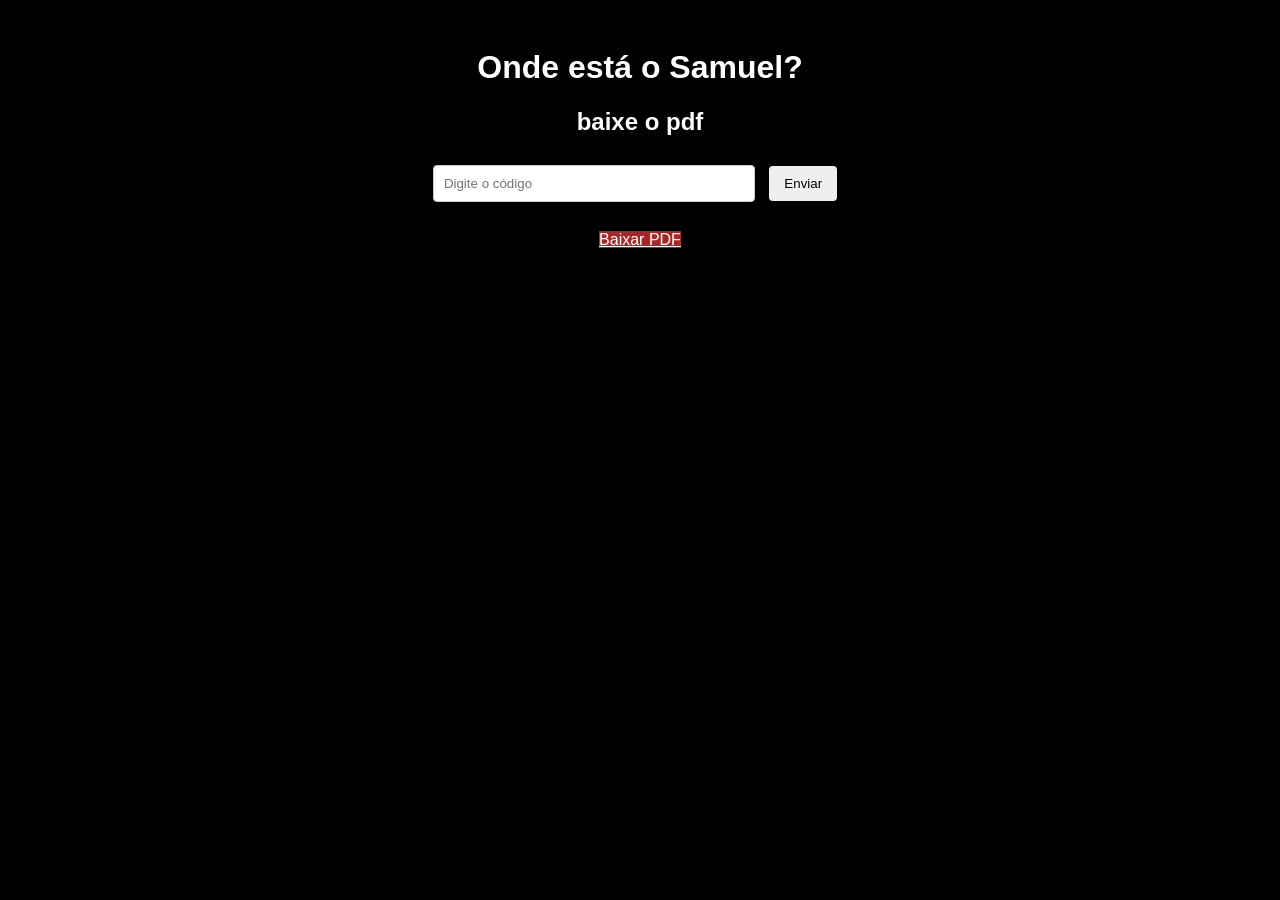
<file: index.html>
<!DOCTYPE html>
<html lang="en">
<head>
    <meta charset="UTF-8">
    <meta name="viewport" content="width=device-width, initial-scale=1.0">
    <title>Página 1</title>
    <link rel="stylesheet" href="styles.css">
    <script src="scripts.js" defer></script>
</head>
<body>
    <h1>Onde está o Samuel?</h1>
    <h2>baixe o pdf</h2>
    <form onsubmit="event.preventDefault(); validateCode('index.html');">
        <input type="text" id="code-input" placeholder="Digite o código" required>
        <button type="submit">Enviar</button>
    </form>
    <a href="Nível 1.pdf" class="download-btn" download>Baixar PDF</a>
</body>
</html>
</file>
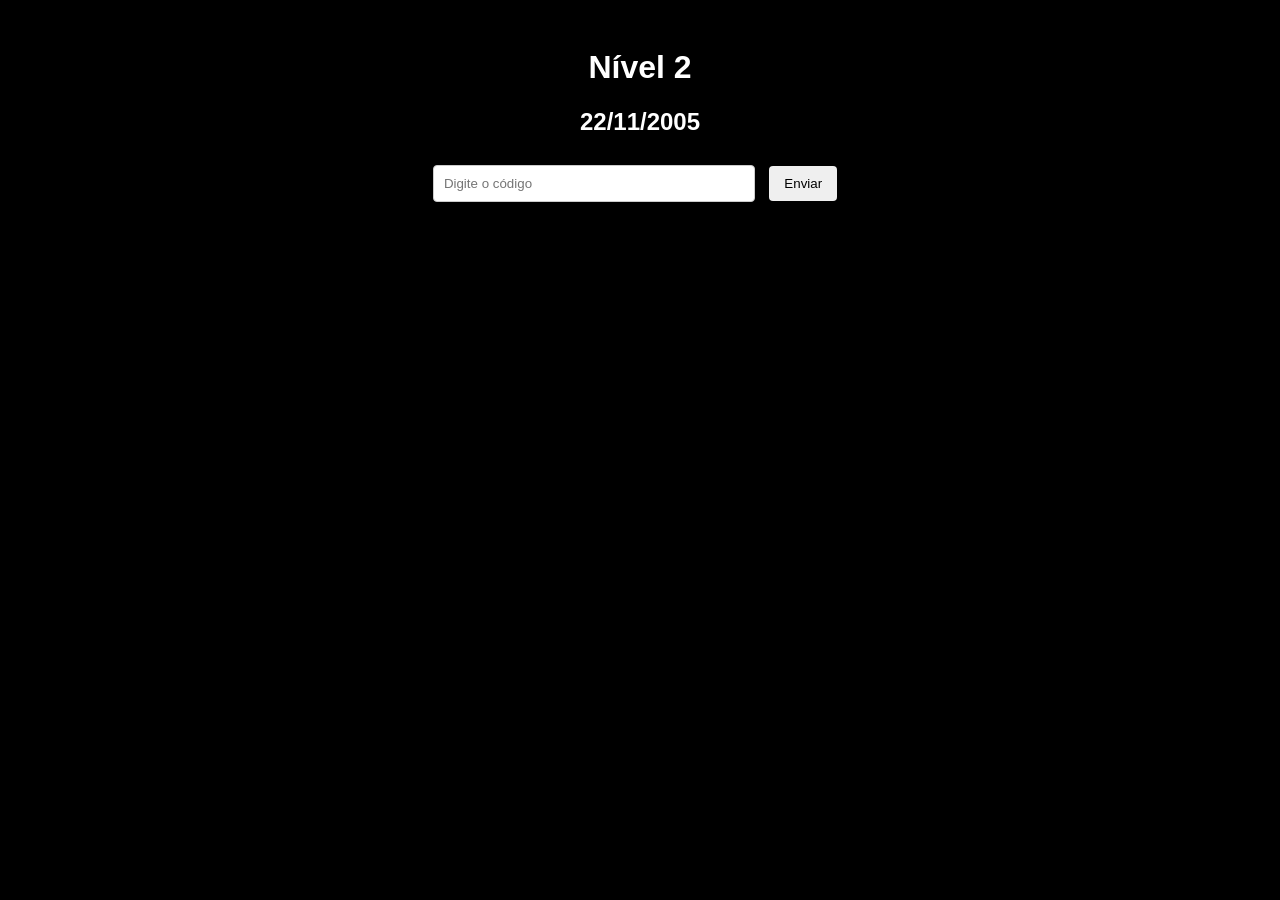
<file: 2 teste.html>
<!DOCTYPE html>
<html lang="en">
<head>
    <meta charset="UTF-8">
    <meta name="viewport" content="width=device-width, initial-scale=1.0">
    <title>Página 2</title>
    <link rel="stylesheet" href="styles.css">
    <script src="scripts.js" defer></script>
</head>
<body>
    <h1>Nível 2</h1>
    <h2>22/11/2005</h2>
    <form onsubmit="event.preventDefault(); validateCode('2 teste.html');">
        <input type="text" id="code-input" placeholder="Digite o código" required>
        <button type="submit">Enviar</button>
    </form>
</body>
</html>
</file>
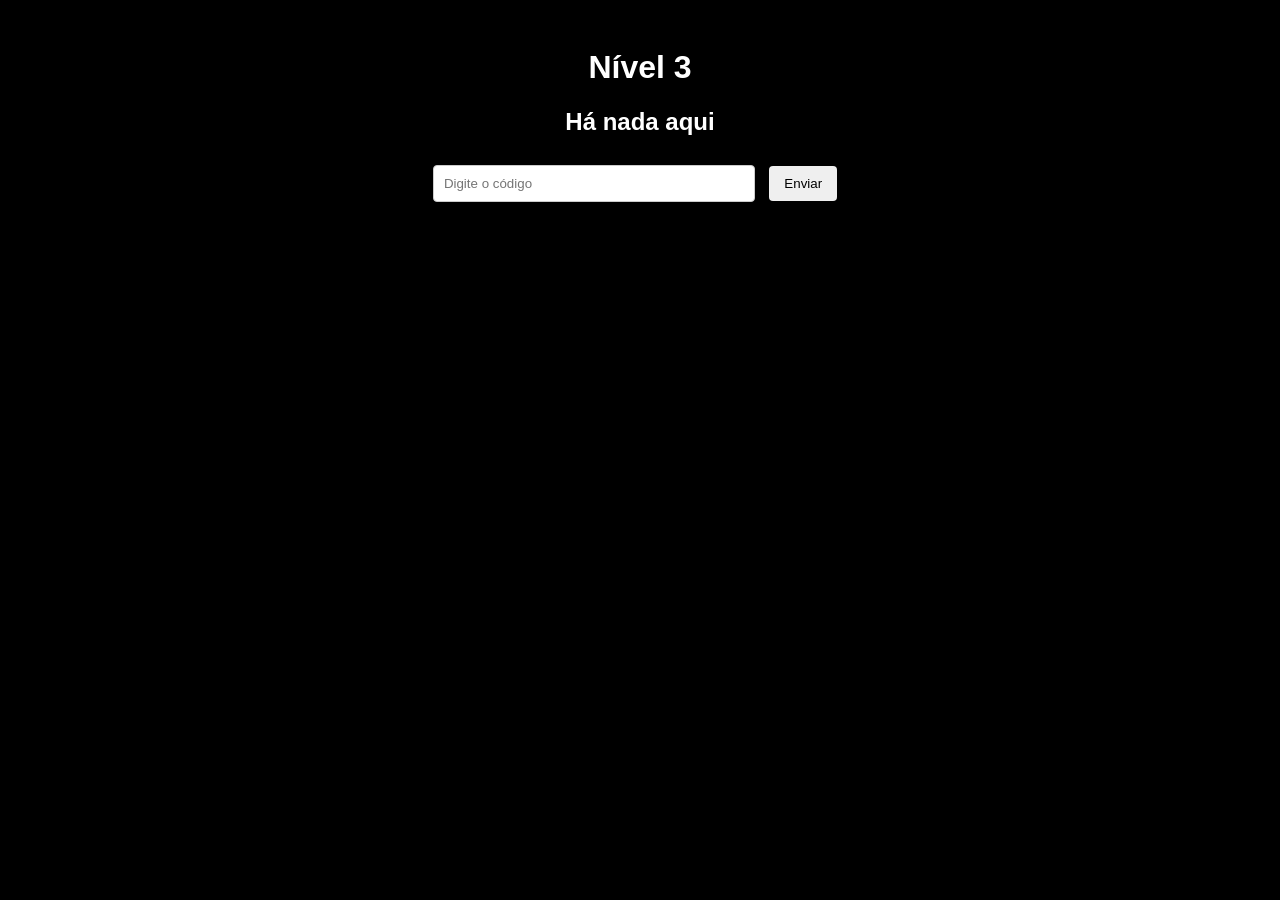
<file: 3 xbox360.html>
<!DOCTYPE html>
<html lang="en">
<head>
    <meta charset="UTF-8">
    <meta name="viewport" content="width=device-width, initial-scale=1.0">
    <title>Página 3</title>
    <link rel="stylesheet" href="styles.css">
    <script src="scripts.js" defer></script>
</head>
<body>
    <h1>Nível 3</h1>
    <h2>Há nada aqui</h2>
    <form onsubmit="event.preventDefault(); validateCode('3 xbox360.html');">
        <input type="text" id="code-input" placeholder="Digite o código" required>
        <button type="submit">Enviar</button>
    </form>
    <div>
        <div>
            <div>
                <p id="hiddentext"> .-. ..- -... -.. . .- / .--. .-.. .. -.. .- --..-- / -- .. -- --- ... .- / . / -- .- --. .- .-.. .... . ...
                </p>
            </div>
        </div>
    </div>
</body>
</html>
</file>
<file: styles.css>
body {
    font-family: Arial, sans-serif;
    text-align: center;
    padding: 20px;
    background-color: #000000;
}

h1 {
    font-size: 2rem;
    color: #ffffff;
}

h2 {
    font-size: 1.5rem;
    color: #ffffff;
}

form {
    margin: 20px 0;
}

input[type="text"] {
    padding: 10px;
    width: 300px;
    border: 1px solid #ccc;
    border-radius: 4px;
}

button {
    padding: 10px 15px;
    margin: 10px;
    border: none;
    border-radius: 4px;
    cursor: pointer;
}

button:hover {
    background-color: #007BFF;
    color: #fff;
}

.download-btn {
    background-color: #a72828;
    color: #fff;
}

.download-btn:hover {
    background-color: #882121;
}

p {
    color: #000000;
}
</file>
